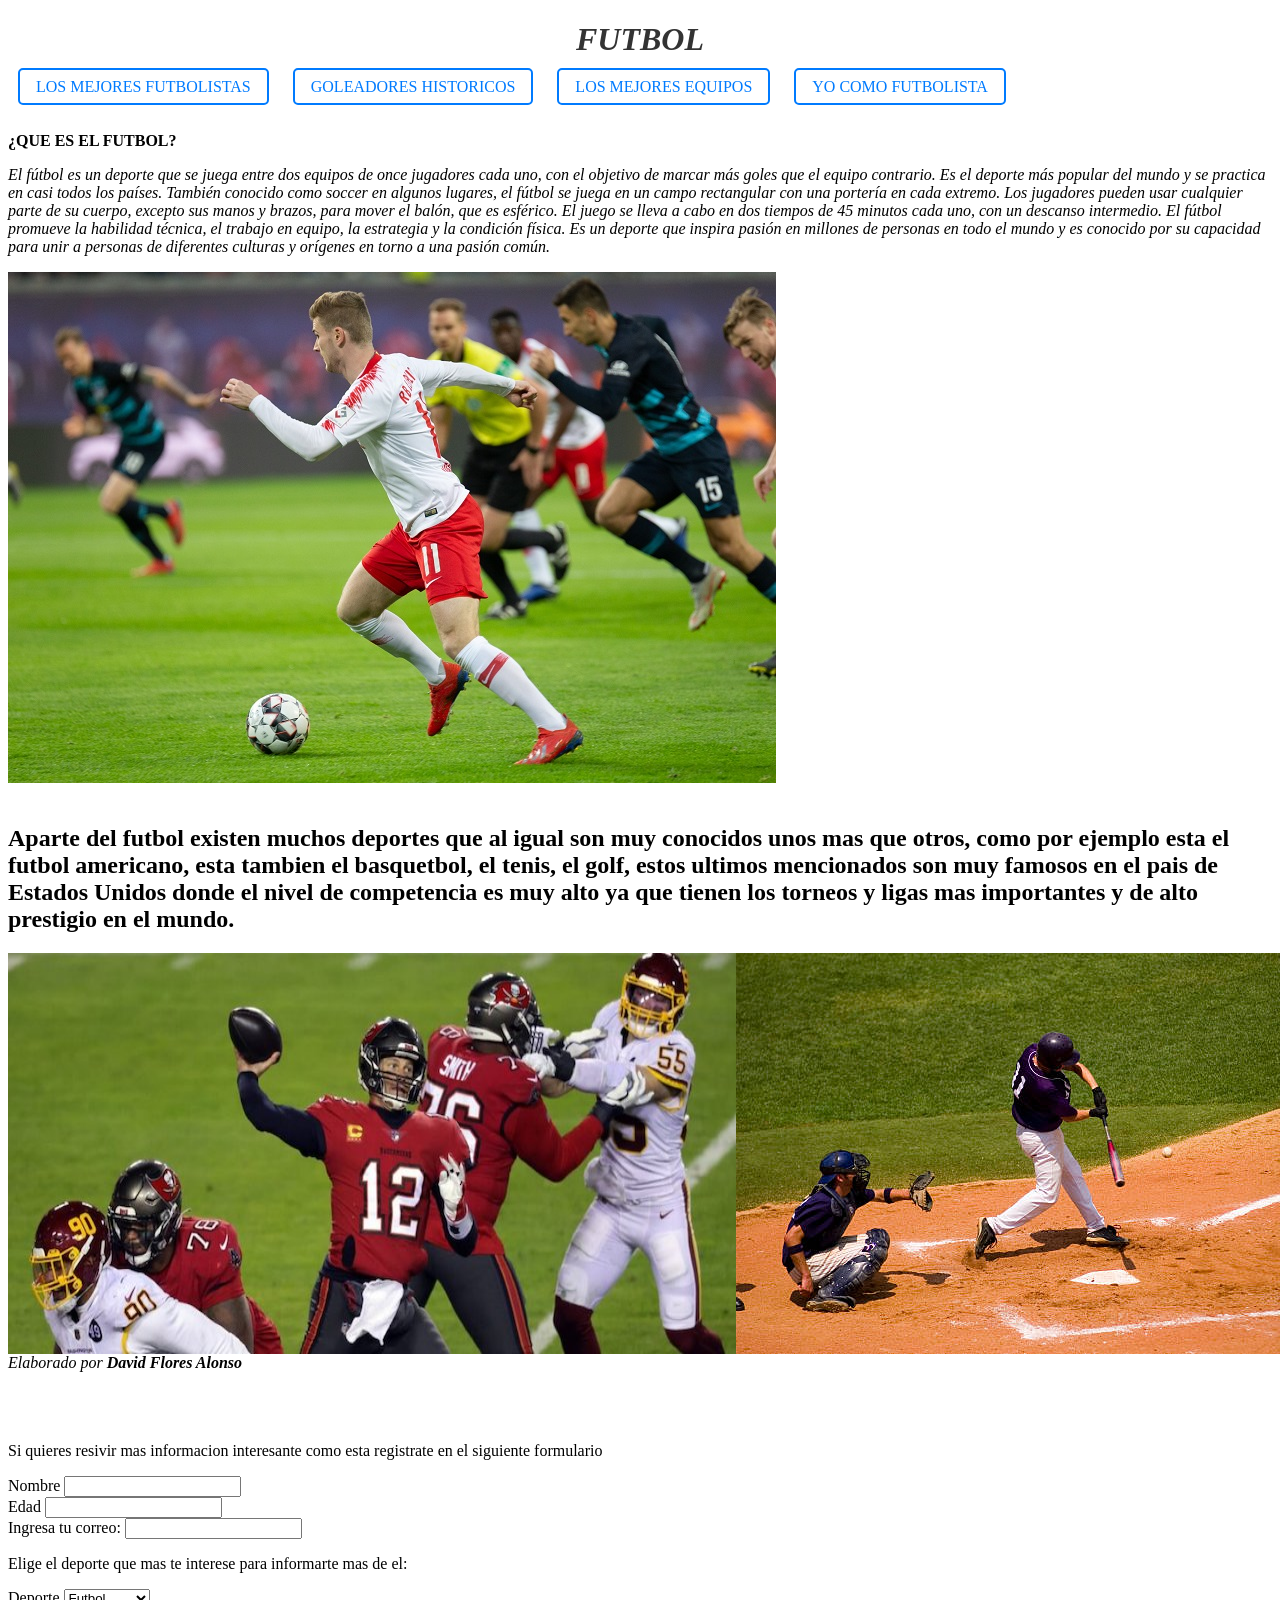
<file: index.html>
<!DOCTYPE html>
<html lang="en">
<head>
    <meta charset="UTF-8">
    <meta name="viewport" content="width=device-width, initial-scale=1.0">
    <title>Document</title>

</head>

<body>
    <header>
        <h1><i>FUTBOL</i></h1>
        <nav>
            <link rel="stylesheet" href="futbol.css">
            <li><a href="FUTBOL1.html">LOS MEJORES FUTBOLISTAS</a></li>
            <li><a href="FUTBOL2.html">GOLEADORES HISTORICOS</a></li>
            <li><a href="FUTBOL3.html">LOS MEJORES EQUIPOS</a></li>
            <li><a href="FUTBOL4.html">YO COMO FUTBOLISTA</a></li>
        </nav>
    </header>

    <br><br>

    <article>
        <header><strong>¿QUE ES EL FUTBOL?</strong></header>
        <p><em>El fútbol es un deporte que se juega entre dos equipos de once jugadores cada uno, con el objetivo de marcar más goles que el equipo contrario. Es el deporte más popular del mundo y se practica en casi todos los países. También conocido como soccer en algunos lugares, el fútbol se juega en un campo rectangular con una portería en cada extremo. Los jugadores pueden usar cualquier parte de su cuerpo, excepto sus manos y brazos, para mover el balón, que es esférico. El juego se lleva a cabo en dos tiempos de 45 minutos cada uno, con un descanso intermedio. El fútbol promueve la habilidad técnica, el trabajo en equipo, la estrategia y la condición física. Es un deporte que inspira pasión en millones de personas en todo el mundo y es conocido por su capacidad para unir a personas de diferentes culturas y orígenes en torno a una pasión común.</em></p>
    </article>

    <img src="imagen/Bundesliga-scaled-1.jpg" alt="">
    
    <br><br> 

    <article>
        <aside>
            <h2>Aparte del futbol existen muchos deportes que al igual son muy conocidos unos mas que otros, como por ejemplo esta el futbol americano, esta tambien el basquetbol, el tenis, el golf, estos ultimos mencionados son muy famosos en el pais de Estados Unidos donde el nivel de competencia es muy alto ya que tienen los torneos y ligas mas importantes y de alto prestigio en el mundo.</h2>
        </aside>

    <style>
        .contenedor-imagen{
            display: flex;
        }

        .contenedor-imagen img {
            margin-right: 10 px;
        }
     </style>

     <div class="contenedor-imagen">
        <img src="imagen/nfl-728.jpg" alt="">
        <img src="imagen/istockphoto-139744222-612x612.jpg" alt="">


     </div>
        
        <footer>
            <address>Elaborado por <b>David Flores Alonso</b></address>
        </footer>

    </article>

    <br><br><br>

    <footer>
        <p>Si quieres resivir mas informacion interesante como esta registrate en el siguiente formulario</p>
        <form action="">
            <div>
                <label for="Nombre">Nombre</label>
                <input type="text" name="Nombre" id="Nombre">
            </div>
            
            <div>
                <label for="Edad">Edad</label>
                <input type="number" name="Edad" id="Edad">
            </div>

            <div>
                <label for="Correo">Ingresa tu correo:</label>
                <input type="text" name="Correo" id="Correo">
            </div>

            <div>
                <p>Elige el deporte que mas te interese para informarte mas de el:</p>
                    <label for="Deporte">Deporte</label>
                    <select name="Deporte" id="Deporte">
                        <option value="Futbol">Futbol</option>
                        <option value="Baket">Basket</option>
                        <option value="Beisbol">Beisbol</option>
                        <option value="Americano">Americano</option>
                    </select>
            </div>
        </form>
    </footer>
</body>
</html>
</file>
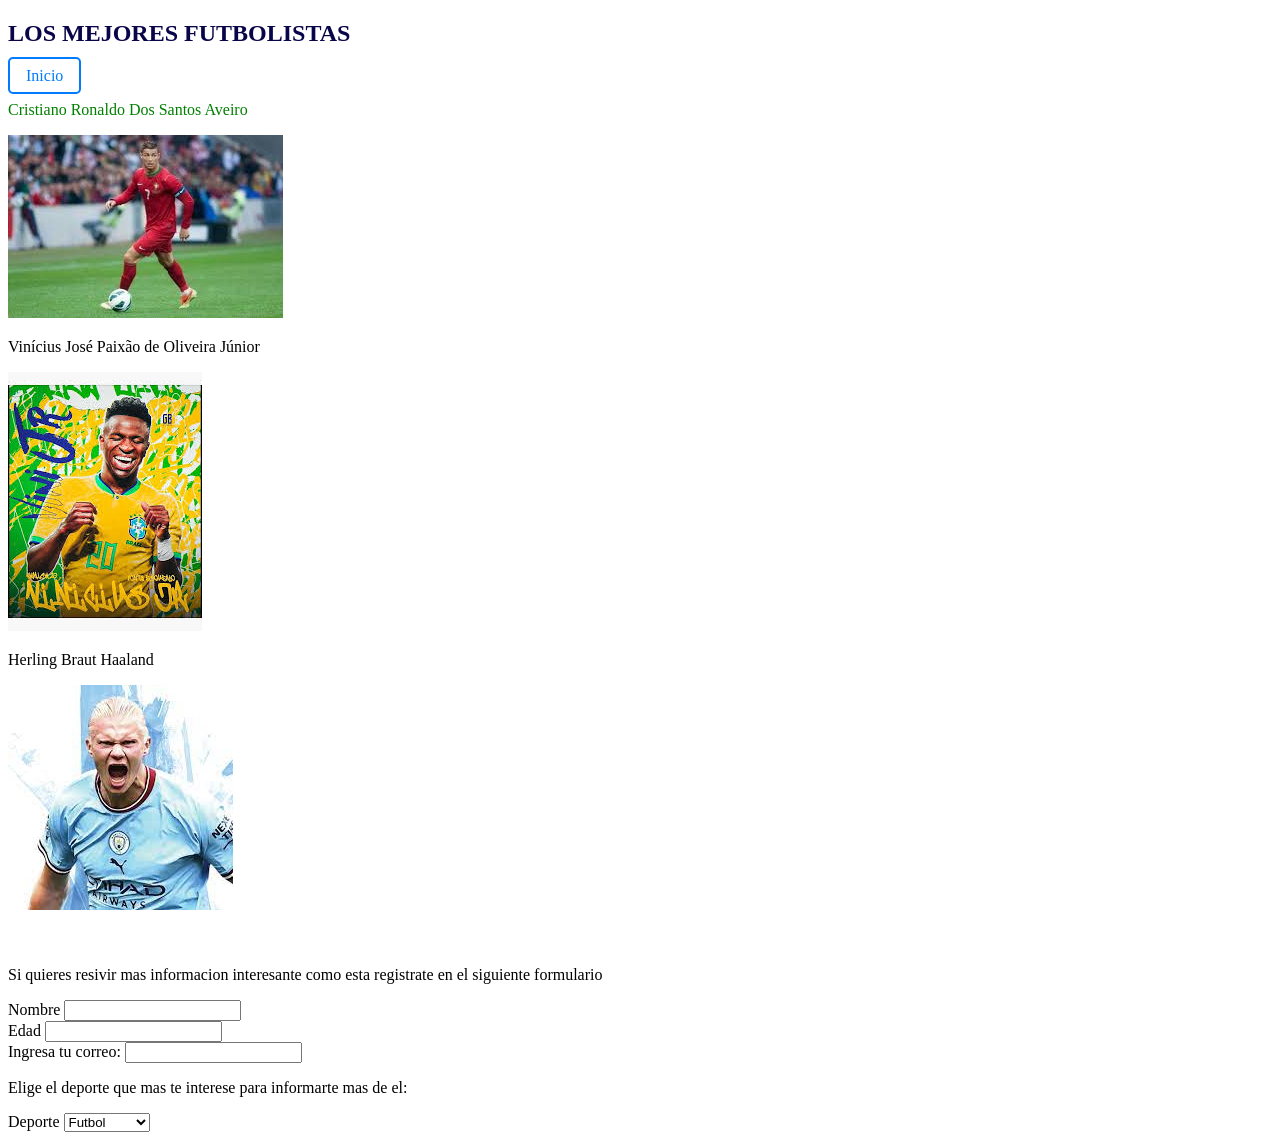
<file: FUTBOL1.html>
<!DOCTYPE html>
<html lang="en">
<head>
    <meta charset="UTF-8">
    <meta name="viewport" content="width=device-width, initial-scale=1.0">
    <title>Document</title>
    <link rel="stylesheet" href="futbol.css">
</head>
<body>
    <h2 class="titulo-destacado">LOS MEJORES FUTBOLISTAS</h2>
    <a href="index.html">Inicio</a>

    <p tabindex="1" class="verde" >Cristiano Ronaldo Dos Santos Aveiro</p>
    <img src="imagen/cristiano.jpeg" alt="">
    
    <p>Vinícius José Paixão de Oliveira Júnior</p>
    <img src="imagen/vinicius.jpeg" alt="">

    <p>Herling Braut Haaland</p>
    <img src="imagen/haaland.jpeg" alt="">

    <br><br><br>

    <footer>
        <p>Si quieres resivir mas informacion interesante como esta registrate en el siguiente formulario</p>
        <form action="">
            <div>
                <label for="Nombre">Nombre</label>
                <input type="text" name="Nombre" id="Nombre">
            </div>
            
            <div>
                <label for="Edad">Edad</label>
                <input type="number" name="Edad" id="Edad">
            </div>

            <div>
                <label for="Correo">Ingresa tu correo:</label>
                <input type="text" name="Correo" id="Correo">
            </div>

            <div>
                <p>Elige el deporte que mas te interese para informarte mas de el:</p>
                    <label for="Deporte">Deporte</label>
                    <select name="Deporte" id="Deporte">
                        <option value="Futbol">Futbol</option>
                        <option value="Baket">Basket</option>
                        <option value="Beisbol">Beisbol</option>
                        <option value="Americano">Americano</option>
                    </select>
            </div>
        </form>
    </footer>

</body>
</html>
</file>
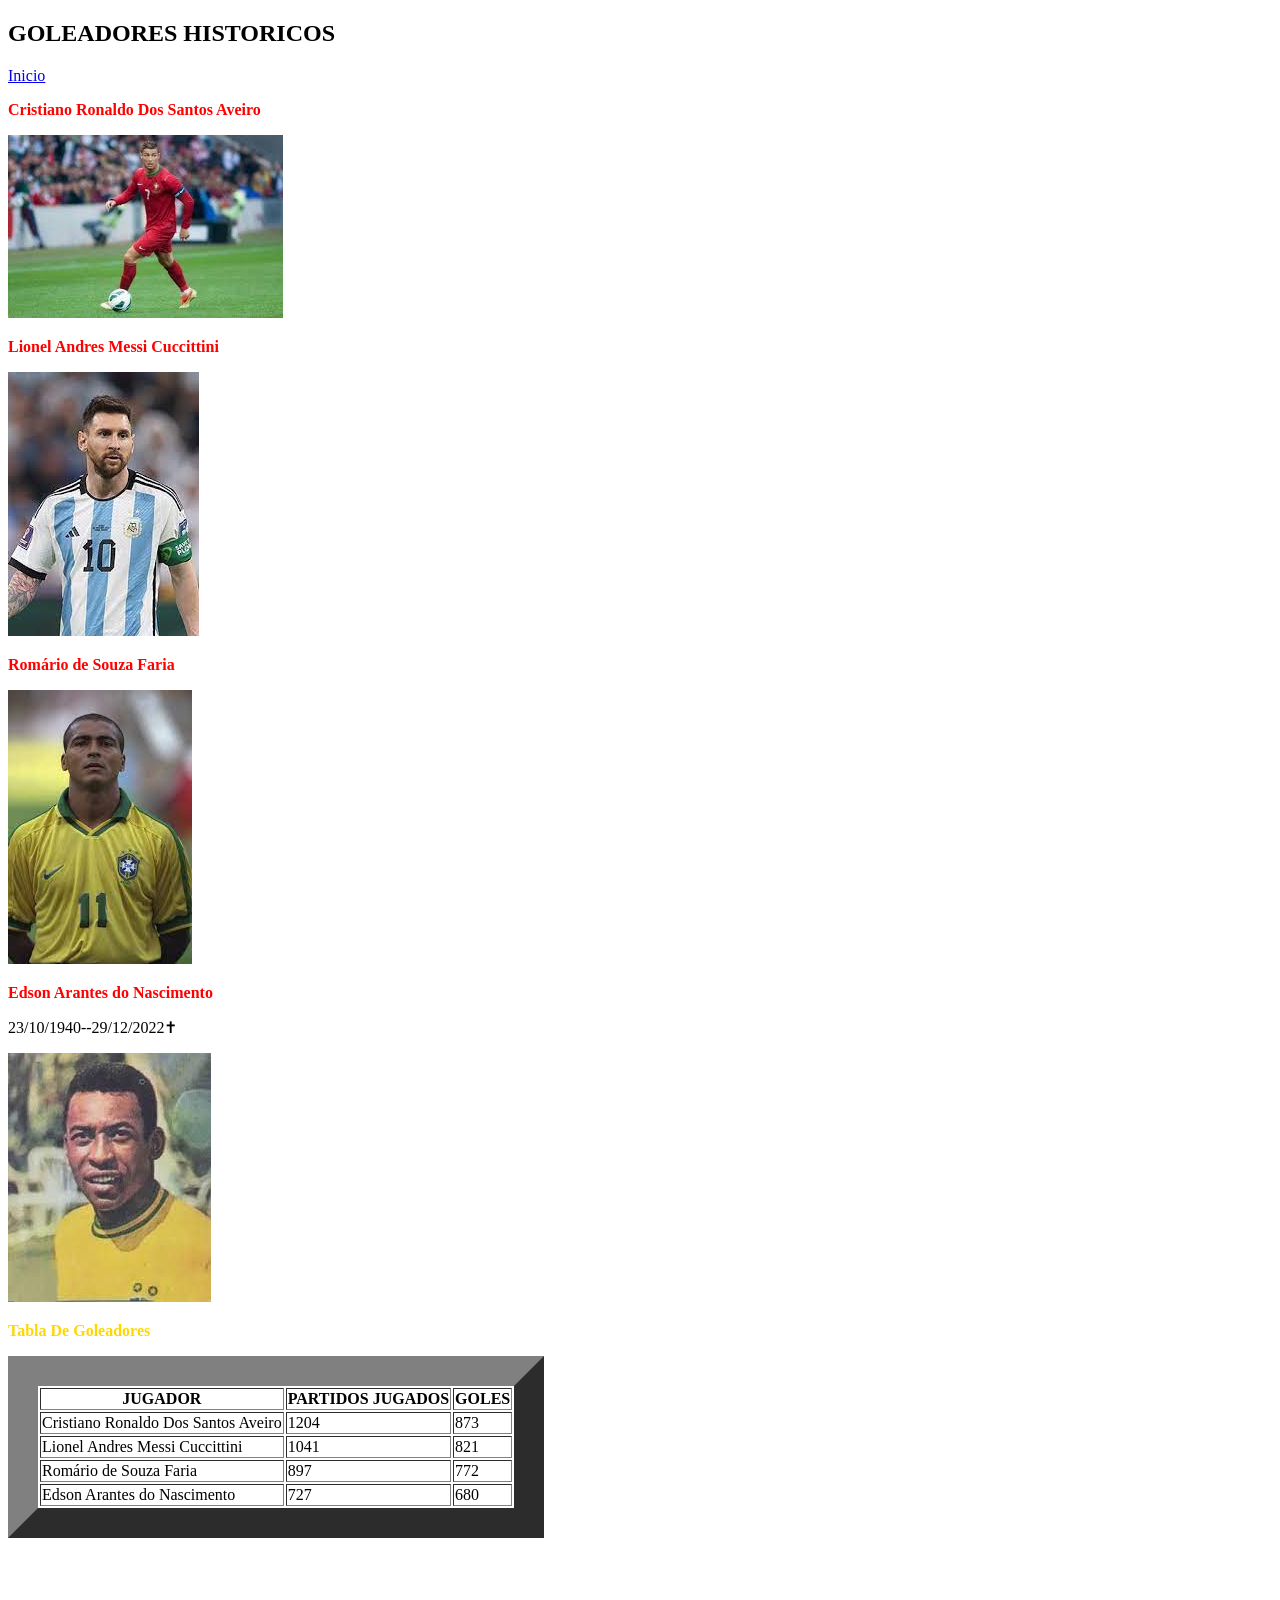
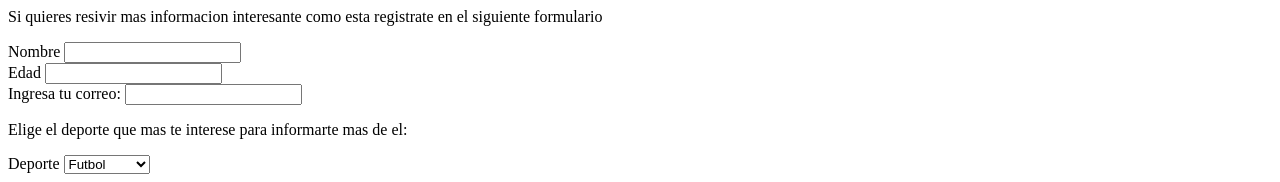
<file: FUTBOL2.html>
<!DOCTYPE html>
<html lang="en">
<head>
    <meta charset="UTF-8">
    <meta name="viewport" content="width=device-width, initial-scale=1.0">
    <title>Document</title>

    <style>
        .resaltar{
            color: red;
            font-weight: bold;
        }
    </style>

<style>
    .resaltar2{
        color: gold;
        font-weight: bold;
    }
</style>

</head>
<body>
    <h2 class="titulo-destacado">GOLEADORES HISTORICOS</h2>
    <a href="index.html">Inicio</a>

    <p><span class="resaltar">Cristiano Ronaldo Dos Santos Aveiro</span></p>
    <img src="imagen/cristiano.jpeg" alt="">

    <p><span class="resaltar">Lionel Andres Messi Cuccittini</span></p>
    <img src="imagen/messi.jpeg" alt="">

    <p><span class="resaltar">Romário de Souza Faria</span></p>
    <img src="imagen/romario.jpeg" alt="">

    <p><span class="resaltar">Edson Arantes do Nascimento</p> <p><time datetime="2022-12-29">23/10/1940--29/12/2022&#10013;</time> </span></p>
    <img src="imagen/pele.jpeg" alt="">

    
    <table border="30">
        <p><span class="resaltar2">Tabla De Goleadores</span></p>
        <tr>
            <th>JUGADOR</th>
            <th>PARTIDOS JUGADOS</th>
            <th>GOLES</th>
        </tr>
        <tr>
            <td>Cristiano Ronaldo Dos Santos Aveiro</td>
            <td>1204</td>
            <td> 873</td>
        </tr>
        <tr>
            <td>Lionel Andres Messi Cuccittini</td>
            <td>1041</td>
            <td>821</td>
        </tr>
        <tr>
            <td>Romário de Souza Faria</td>
            <td>897</td>
            <td>772</td>
        </tr>
        <tr>
            <td>Edson Arantes do Nascimento</td>
            <td>727</td>
            <td>680</td>
        </tr>
    </table>

    <br><br><br>
    
    <footer>
        <p>Si quieres resivir mas informacion interesante como esta registrate en el siguiente formulario</p>
        <form action="">
            <div>
                <label for="Nombre">Nombre</label>
                <input type="text" name="Nombre" id="Nombre">
            </div>
            
            <div>
                <label for="Edad">Edad</label>
                <input type="number" name="Edad" id="Edad">
            </div>

            <div>
                <label for="Correo">Ingresa tu correo:</label>
                <input type="text" name="Correo" id="Correo">
            </div>

            <div>
                <p>Elige el deporte que mas te interese para informarte mas de el:</p>
                    <label for="Deporte">Deporte</label>
                    <select name="Deporte" id="Deporte">
                        <option value="Futbol">Futbol</option>
                        <option value="Baket">Basket</option>
                        <option value="Beisbol">Beisbol</option>
                        <option value="Americano">Americano</option>
                    </select>
            </div>
        </form>
    </footer>
</body>
</html>
</file>
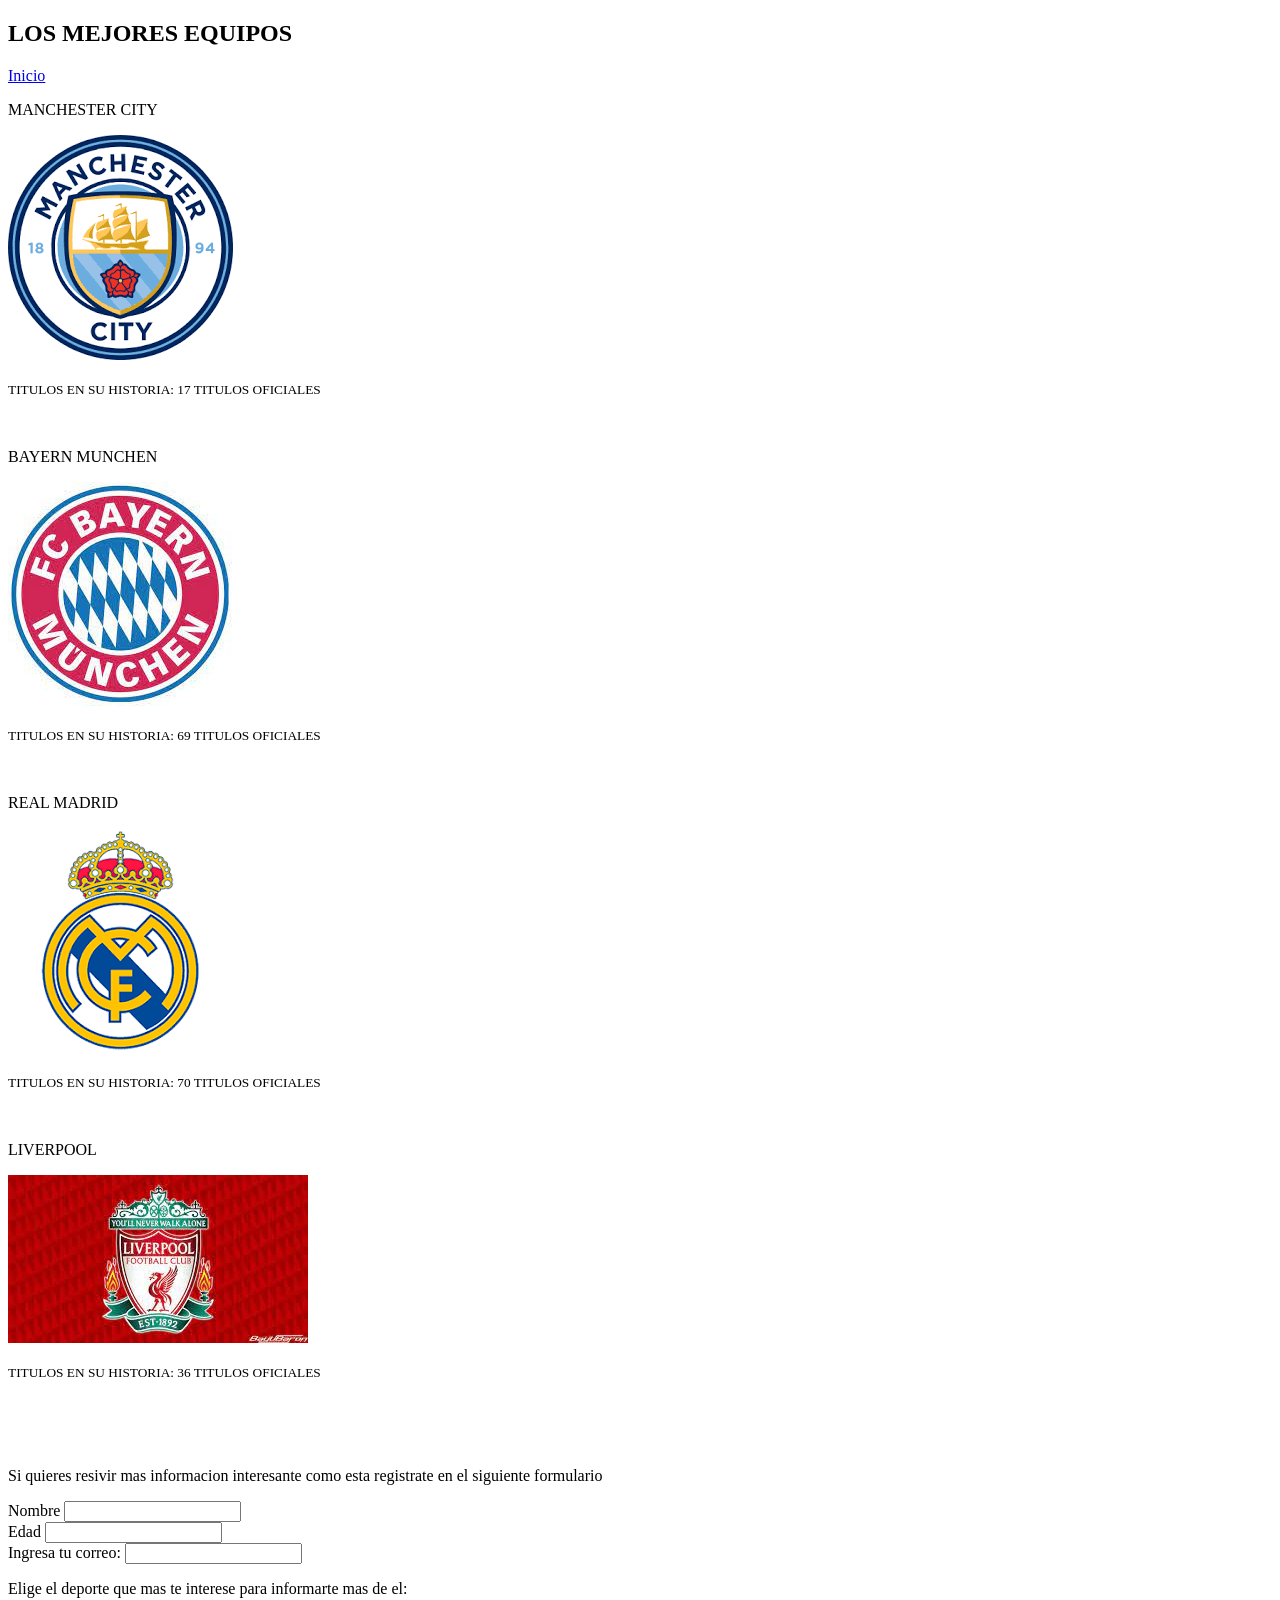
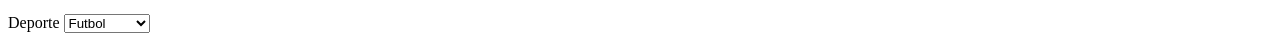
<file: FUTBOL3.html>
<!DOCTYPE html>
<html lang="en">
<head>
    <meta charset="UTF-8">
    <meta name="viewport" content="width=device-width, initial-scale=1.0">
    <title>Document</title>
</head>
<body>
    <h2 class="titulo-destacado">LOS MEJORES EQUIPOS</h2>
    <a href="index.html">Inicio</a>

    <p>MANCHESTER CITY</p>
    <img src="imagen/man city.png" alt="">
    <p><small>TITULOS EN SU HISTORIA: 17 TITULOS OFICIALES</small></p>

    <br>
    
    <P>BAYERN MUNCHEN</P>
    <img src="imagen/bayern.jpeg" alt="">
    <p><small>TITULOS EN SU HISTORIA: 69 TITULOS OFICIALES</small></p>
    
    <br>
    
    <p>REAL MADRID</p>
    <img src="imagen/madrid.png" alt="">
    <p><small>TITULOS EN SU HISTORIA: 70 TITULOS OFICIALES</small></p>
    
    <br>
    
    <p>LIVERPOOL</p>
    <img src="imagen/liverpool.jpeg" alt="">
    <P><small>TITULOS EN SU HISTORIA: 36 TITULOS OFICIALES</small></P>

    <br><br><br>

    <footer>
        <p>Si quieres resivir mas informacion interesante como esta registrate en el siguiente formulario</p>
        <form action="">
            <div>
                <label for="Nombre">Nombre</label>
                <input type="text" name="Nombre" id="Nombre">
            </div>
            
            <div>
                <label for="Edad">Edad</label>
                <input type="number" name="Edad" id="Edad">
            </div>

            <div>
                <label for="Correo">Ingresa tu correo:</label>
                <input type="text" name="Correo" id="Correo">
            </div>

            <div>
                <p>Elige el deporte que mas te interese para informarte mas de el:</p>
                    <label for="Deporte">Deporte</label>
                    <select name="Deporte" id="Deporte">
                        <option value="Futbol">Futbol</option>
                        <option value="Baket">Basket</option>
                        <option value="Beisbol">Beisbol</option>
                        <option value="Americano">Americano</option>
                    </select>
            </div>
        </form>
    </footer>
</body>
</html>
</file>
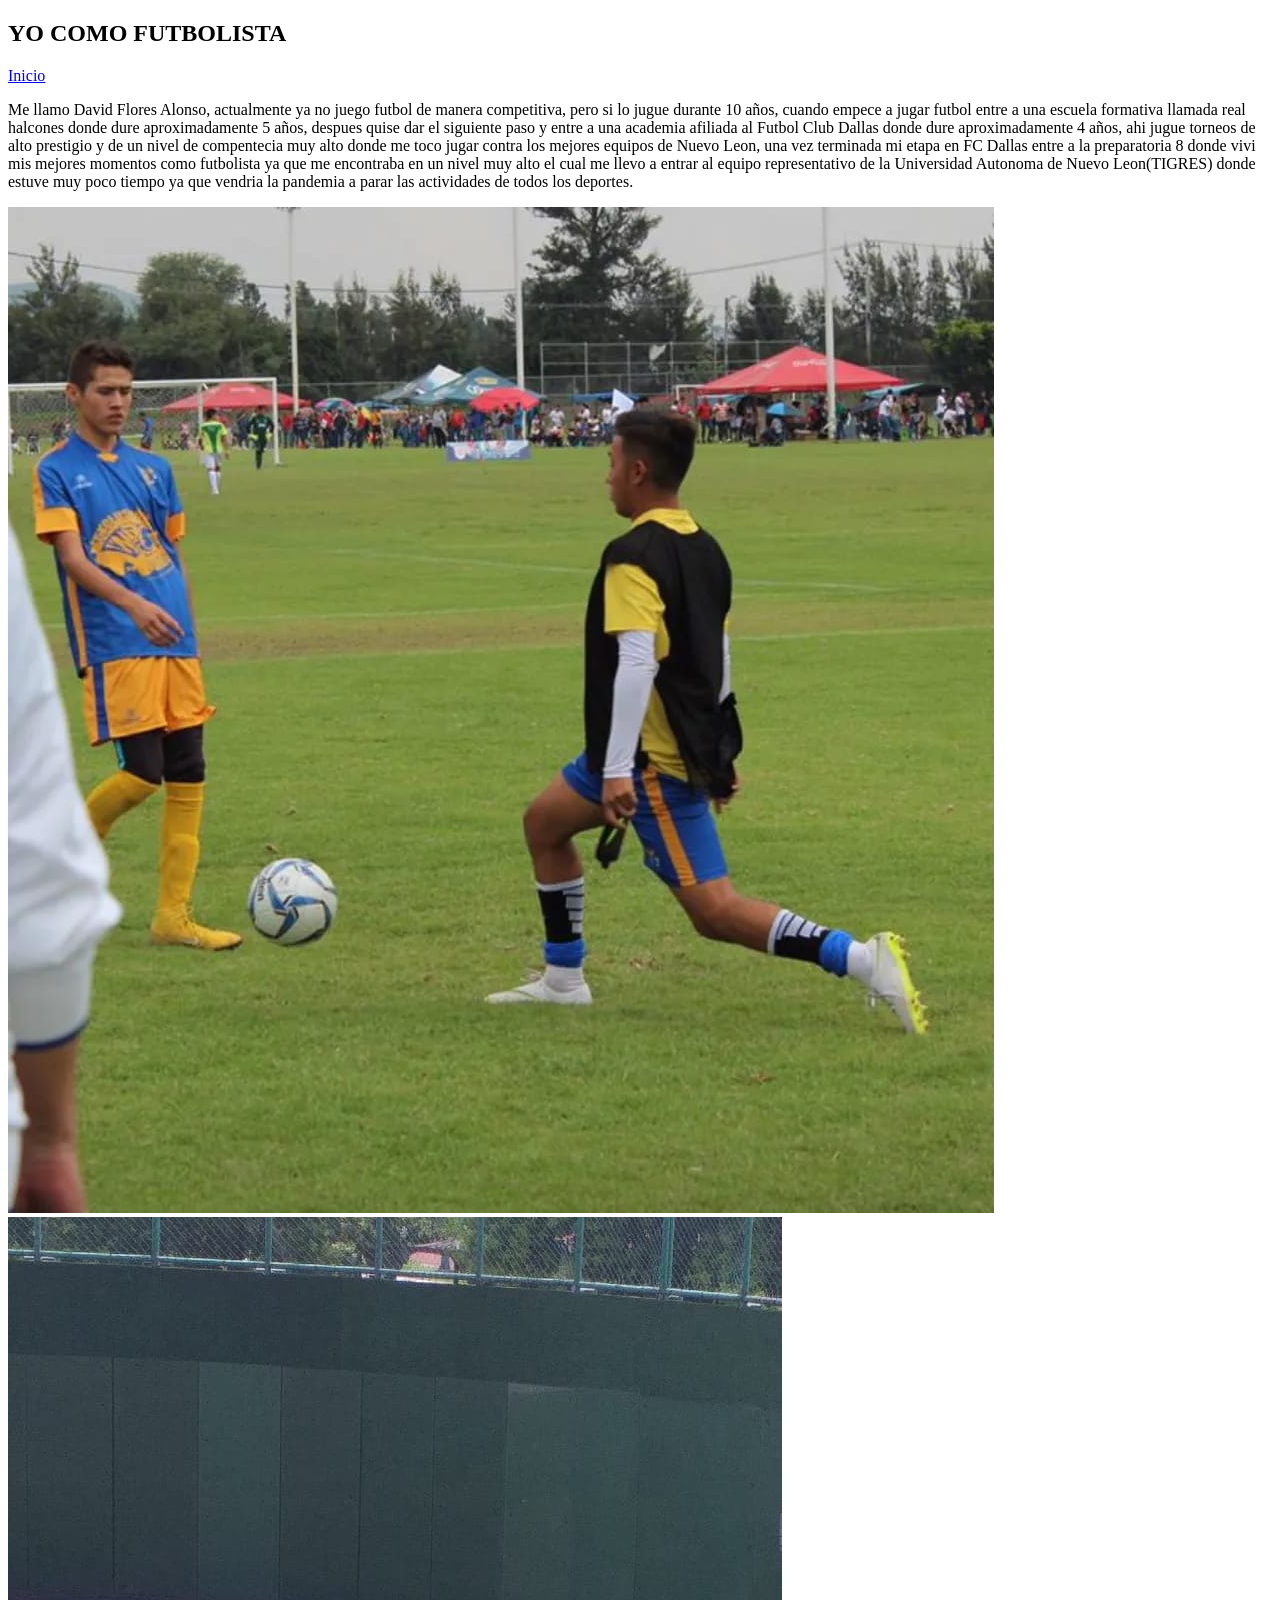
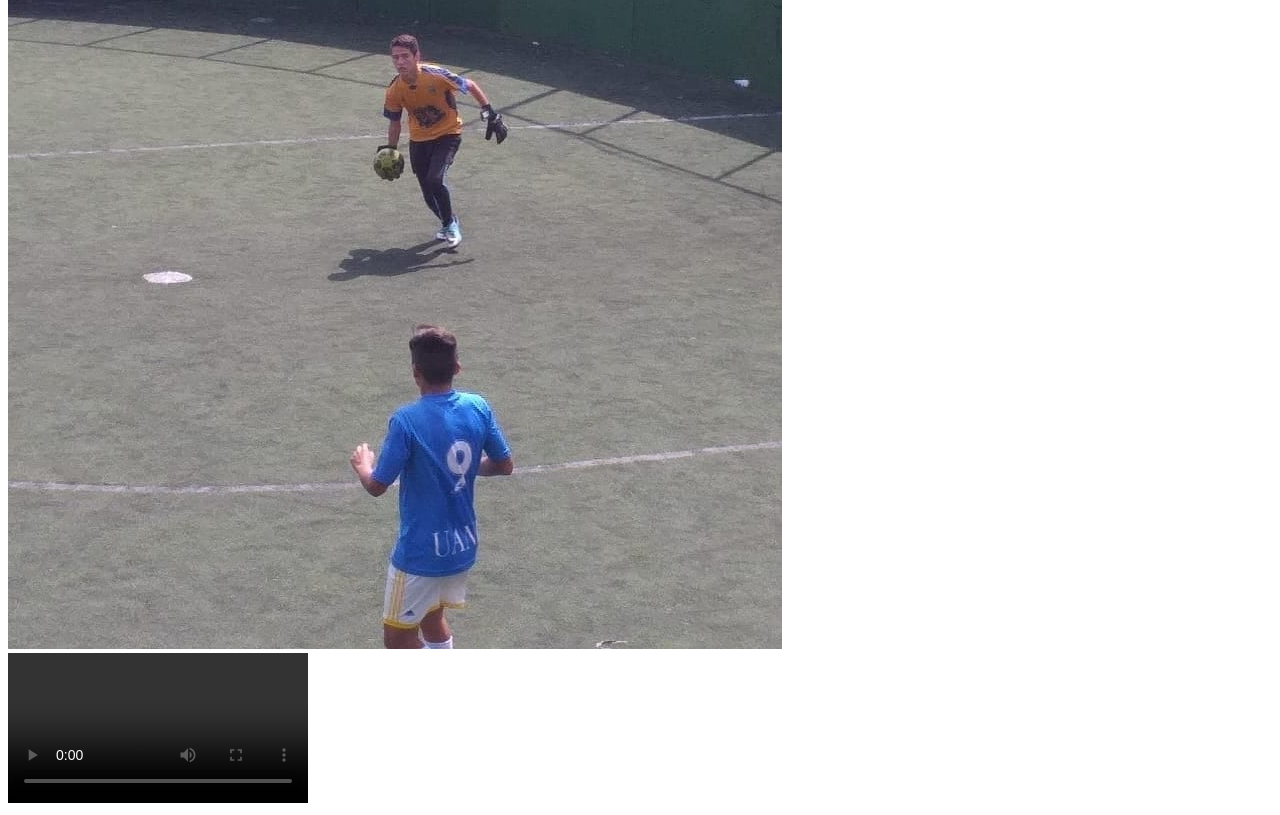
<file: FUTBOL4.html>
<!DOCTYPE html>
<html lang="en">
<head>
    <meta charset="UTF-8">
    <meta name="viewport" content="width=device-width, initial-scale=1.0">
    <title>Document</title>
</head>
<body>
    <h2 class="titulo-destacado">YO COMO FUTBOLISTA</h2>  
    <a href="index.html">Inicio</a>
    <p>Me llamo David Flores Alonso, actualmente ya no juego futbol de manera competitiva, pero si lo jugue durante 10 años, cuando empece a jugar futbol entre a una escuela formativa llamada real halcones donde dure aproximadamente 5 años, despues quise dar el siguiente paso y entre a una academia afiliada al Futbol Club Dallas donde dure aproximadamente 4 años, ahi jugue torneos de alto prestigio y de un nivel de compentecia muy alto donde me toco jugar contra los mejores equipos de Nuevo Leon, una vez terminada mi etapa en FC Dallas entre a la preparatoria 8 donde vivi mis mejores momentos como futbolista ya que me encontraba en un nivel muy alto el cual me llevo a entrar al equipo representativo de la Universidad Autonoma de Nuevo Leon(TIGRES) donde estuve muy poco tiempo ya que vendria la pandemia a parar las actividades de todos los deportes.</p>

    <img src="imagen/WhatsApp Image 2024-02-15 at 9.01.09 PM (3).jpeg" alt="">
    <img src="imagen/WhatsApp Image 2024-02-15 at 9.01.09 PM (4).jpeg" alt="">
    <br>
    <video controls>
        <source src="C:\Users\flore\OneDrive\Escritorio\Futbol\imagen\WhatsApp Video 2024-02-18 at 12.26.59 PM.mp4">
    </video>
</body>
</html>
</file>
<file: futbol.css>
h1{
    color: red;
}

.titulo-destacado{
    color: rgb(9, 5, 73);
}

.verde{
    color: green;
}

/* Estilos para el título */
h1 {
    color: #333;
    text-align: center;
    margin-bottom: 20px; /* Agrega espacio debajo del título */
}

/* Estilos para la lista de enlaces */
ul {
    list-style-type: none;
    padding: 0;
    text-align: center; /* Para centrar la lista horizontalmente */
    background-color: #ddd; /* Color de fondo para la lista */
    border-radius: 5px; /* Añade bordes redondeados */
    padding: 10px; /* Espacio interno de la lista */
    display: flex; /* Cambia el comportamiento del contenedor a flexbox */
    justify-content: center; /* Centra los elementos horizontalmente */
}

/* Estilos para los elementos de la lista */
li {
    margin: 0 10px; /* Agrega un espacio entre los elementos */
    display: inline; /* Para que los elementos de la lista se muestren en línea */
}

/* Estilos para el título */
h1 {
    color: #333;
    text-align: center;
    margin-bottom: 20px; /* Agrega espacio debajo del título */
}

/* Estilos para la lista de enlaces */
ul {
    list-style-type: none;
    padding: 0;
    text-align: center; /* Para centrar la lista horizontalmente */
    background-color: #ddd; /* Color de fondo para la lista */
    border-radius: 5px; /* Añade bordes redondeados */
    padding: 10px; /* Espacio interno de la lista */
    display: flex; /* Cambia el comportamiento del contenedor a flexbox */
    justify-content: center; /* Centra los elementos horizontalmente */
}

/* Estilos para los elementos de la lista */
li {
    margin: 0 10px; /* Agrega un espacio entre los elementos */
    display: inline; /* Para que los elementos de la lista se muestren en línea */
}

/* Estilos para los enlaces */
a {
    text-decoration: none;
    color: #007bff;
    padding: 8px 16px; /* Añade espacio interno alrededor del texto del enlace */
    border: 2px solid #007bff; /* Agrega un borde alrededor del enlace */
    border-radius: 5px; /* Añade bordes redondeados al borde */
}

/* Estilos para los enlaces cuando se pasa el ratón por encima */
a:hover {
    text-decoration: underline;
    background-color: #007bff; /* Cambia el color de fondo cuando se pasa el ratón por encima */
    color: #fff; /* Cambia el color del texto cuando se pasa el ratón por encima */
}
</file>
